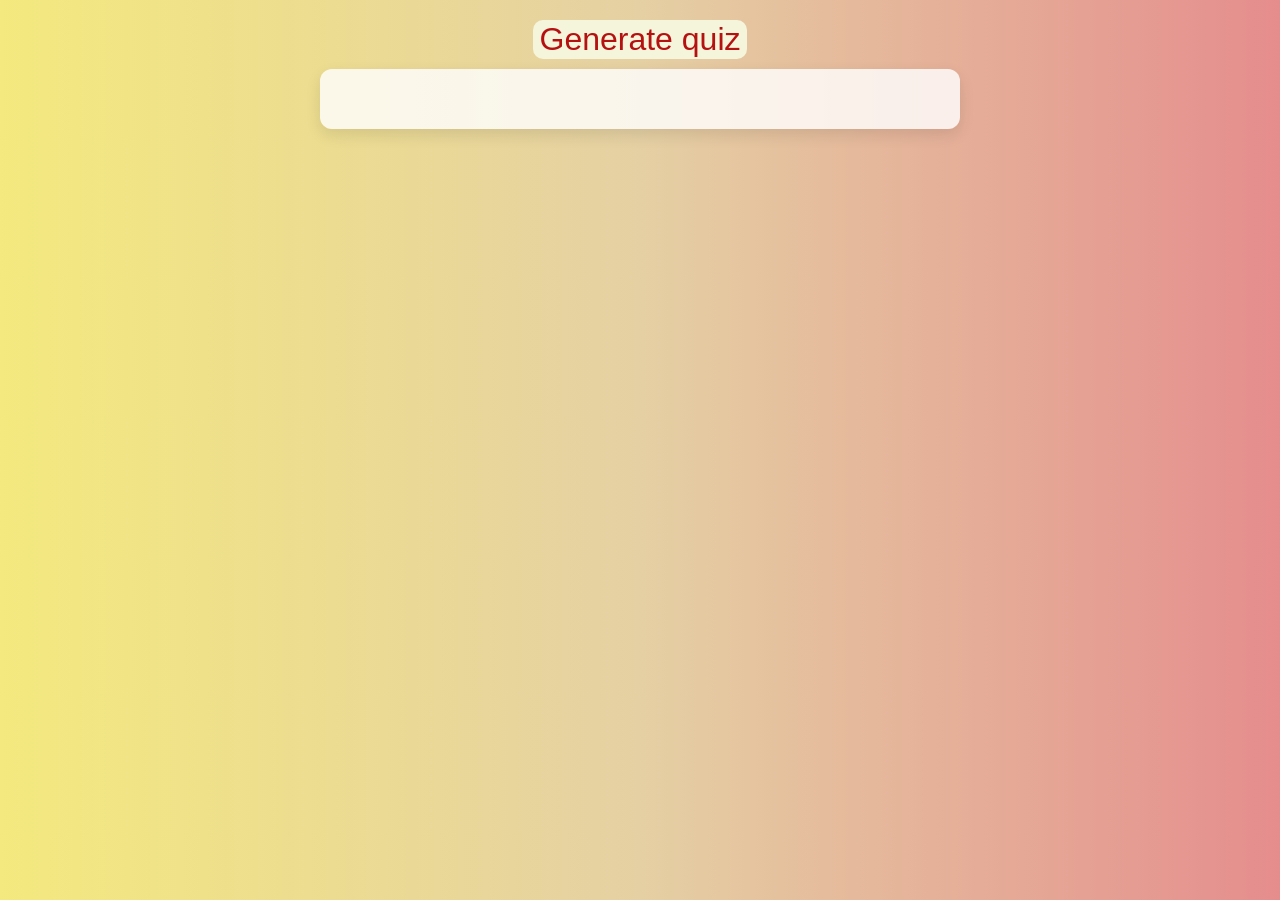
<file: quizpage.html>
<!DOCTYPE html>
<html lang="en">
<head>
    <meta charset="UTF-8">
    <meta name="viewport" content="width=device-width, initial-scale=1.0">
    <title>Quiz</title>
    <link rel="stylesheet" href="quizpageStyle.css
    ">
</head>
<body>
    
    <button class = "btn">Generate quiz</button>
    
    <div class="question">
        <div class="questionText">

        </div>
        <div class="options">
            
        </div>
    </div>
    <div>
        <button id="restart">
            Give another!
        </button>
    </div>
   

    <script src = "app.js"></script>
</body>

</html>
</file>
<file: quizpageStyle.css>
body {
background-image: linear-gradient(to right, #f3e97e, #e5d0a3, #e58d8d);
justify-content: center;
align-items: center;
margin: 10px auto;
width: 100%;
display: flex;
flex-direction: column;
}
.btn {
    font-size: 2rem;
    border-radius: 10px;
    border-width: 0;
    background-color: beige;
    color: rgb(181, 17, 17);
    font-family: 'Franklin Gothic Medium', 'Arial Narrow', Arial, sans-serif;
    transition: 0.2s;
    margin: 10px;
}
.btn:hover {
    transform: scale(110%);
}
.question {
  background: rgba(255, 255, 255, 0.8);
  border-radius: 12px;
  padding: 20px;
  width: 80%;
  max-width: 600px;
  box-shadow: 0 6px 15px rgba(0,0,0,0.1);
  text-align: center;
}

.questionText {
  font-size: 20px;
  margin-bottom: 20px;
  font-weight: bold;
}

.options {
  display: flex;
  flex-direction: column;
  gap: 10px;
}

.option {
  padding: 12px;
  border: 2px solid transparent;
  border-radius: 8px;
  background: #f0f0f0;
  cursor: pointer;
  font-size: 16px;
  
}

.option:hover {
  background: #e2e2e2;
}

.correct {
  background: #10b616 !important;
  color: white;
}

.wrong {
  background: #ff2c14 !important;
  color: white;
}

.nextBtn {
  margin-top: 20px;
  padding: 10px 15px;
  border: none;
  border-radius: 6px;
  background: #333;
  color: white;
  cursor: pointer;
  font-size: 14px;
  opacity: 0.7;
}

.nextBtn:disabled {
  cursor: not-allowed;
  background: #777;
}

.nextBtn:not(:disabled) {
  opacity: 1;
}

#restart {
   font-size: 2rem;
    border-radius: 10px;
    border-width: 0;
    background-color: beige;
    color: rgb(181, 17, 17);
    font-family: 'Franklin Gothic Medium', 'Arial Narrow', Arial, sans-serif;
    transition: 0.2s;
    margin: 10px;
}
#restart:hover {
  transform: scale(110%)
}
</file>
